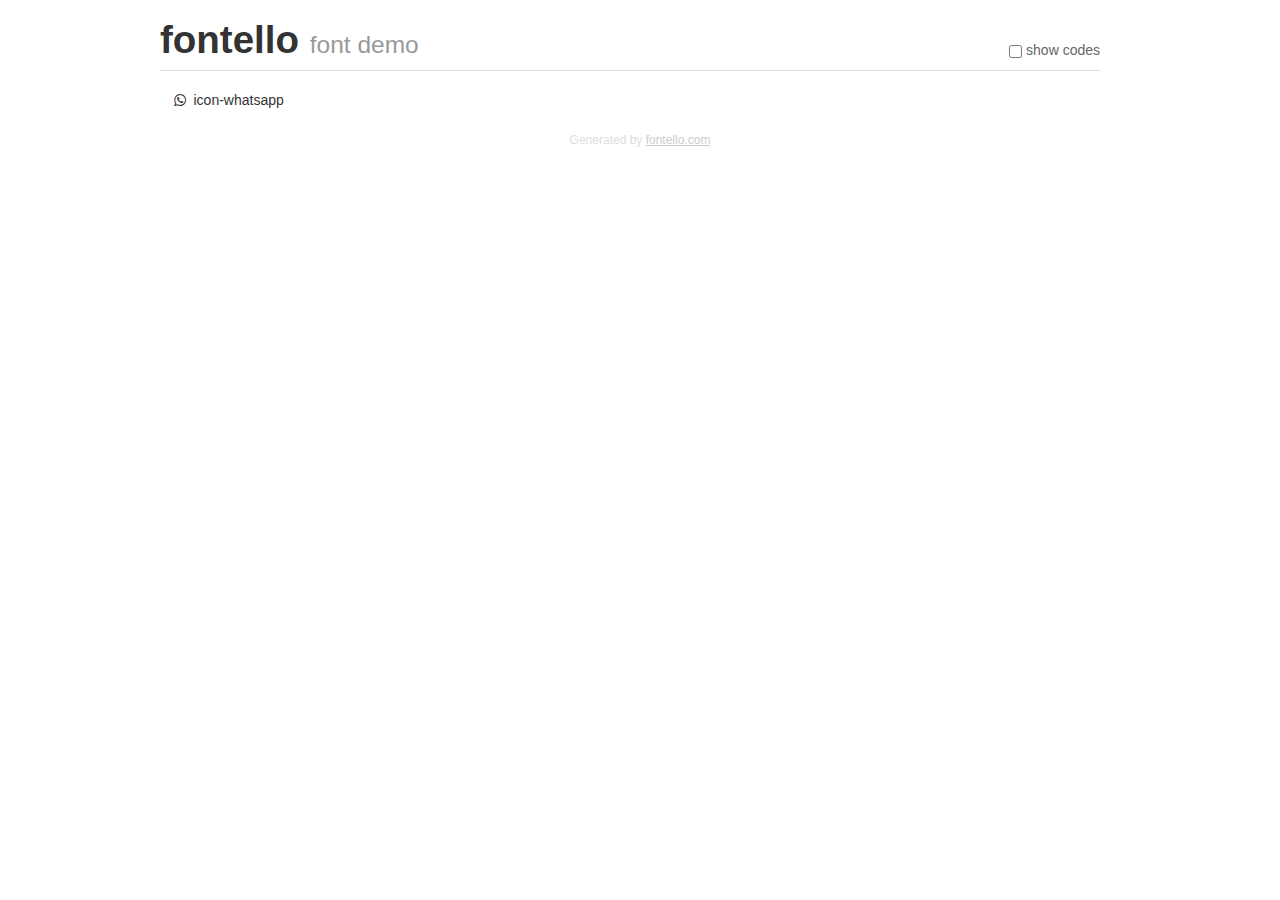
<file: fontello-ed752015/demo.html>
<!DOCTYPE html>
<html>
  <head>
  <!--[if lt IE 9]><script language="javascript" type="text/javascript" src="//html5shim.googlecode.com/svn/trunk/html5.js"></script><![endif]-->
  <meta charset="UTF-8">
  <style>
    html {
      font-size: 100%;
      -webkit-text-size-adjust: 100%;
      -ms-text-size-adjust: 100%;
    }
    a:focus {
      outline: thin dotted #333;
      outline: 5px auto -webkit-focus-ring-color;
      outline-offset: -2px;
    }
    a:hover,
    a:active {
      outline: 0;
    }
    input {
      margin: 0;
      font-size: 100%;
      vertical-align: middle;
      *overflow: visible;
      line-height: normal;
    }
    input::-moz-focus-inner {
      padding: 0;
      border: 0;
    }
    body {
      margin: 0;
      font-family: "Helvetica Neue", Helvetica, Arial, sans-serif;
      font-size: 14px;
      line-height: 20px;
      color: #333;
      background-color: #fff;
    }
    a {
      color: #08c;
      text-decoration: none;
    }
    a:hover {
      color: #005580;
      text-decoration: underline;
    }
    .row {
      margin-left: -20px;
      *zoom: 1;
    }
    .row:before,
    .row:after {
      display: table;
      content: "";
      line-height: 0;
    }
    .row:after {
      clear: both;
    }
    .span3 {
      float: left;
      min-height: 1px;
      margin-left: 20px;
      width: 220px;
    }
    .container {
      width: 940px;
      margin-right: auto;
      margin-left: auto;
      *zoom: 1;
    }
    .container:before,
    .container:after {
      display: table;
      content: "";
      line-height: 0;
    }
    .container:after {
      clear: both;
    }
    small {
      font-size: 85%;
    }
    h1 {
      margin: 10px 0;
      font-family: inherit;
      font-weight: bold;
      line-height: 20px;
      color: inherit;
      text-rendering: optimizelegibility;
      line-height: 40px;
      font-size: 38.5px;
    }
    h1 small {
      font-weight: normal;
      line-height: 1;
      color: #999;
      font-size: 24.5px;
    }

    body {
      margin-top: 90px;
    }
    .header {
      position: fixed;
      top: 0;
      left: 50%;
      margin-left: -480px;
      background-color: #fff;
      border-bottom: 1px solid #ddd;
      padding-top: 10px;
      z-index: 10;
    }
    .footer {
      color: #ddd;
      font-size: 12px;
      text-align: center;
      margin-top: 20px;
    }
    .footer a {
      color: #ccc;
      text-decoration: underline;
    }
    .the-icons {
      font-size: 14px;
      line-height: 24px;
    }
    .switch {
      position: absolute;
      right: 0;
      bottom: 10px;
      color: #666;
    }
    .switch input {
      margin-right: 0.3em;
    }
    .codesOn .i-name {
      display: none;
    }
    .codesOn .i-code {
      display: inline;
    }
    .i-code {
      display: none;
    }
    @font-face {
      font-family: 'fontello';
      src: url('./font/fontello.eot?3453630');
      src: url('./font/fontello.eot?3453630#iefix') format('embedded-opentype'),
           url('./font/fontello.woff?3453630') format('woff'),
           url('./font/fontello.ttf?3453630') format('truetype'),
           url('./font/fontello.svg?3453630#fontello') format('svg');
      font-weight: normal;
      font-style: normal;
    }
    .demo-icon {
      font-family: "fontello";
      font-style: normal;
      font-weight: normal;
      speak: never;
     
      display: inline-block;
      text-decoration: inherit;
      width: 1em;
      margin-right: .2em;
      text-align: center;
      /* opacity: .8; */
     
      /* For safety - reset parent styles, that can break glyph codes*/
      font-variant: normal;
      text-transform: none;
     
      /* fix buttons height, for twitter bootstrap */
      line-height: 1em;
     
      /* Animation center compensation - margins should be symmetric */
      /* remove if not needed */
      margin-left: .2em;
     
      /* You can be more comfortable with increased icons size */
      /* font-size: 120%; */
     
      /* Font smoothing. That was taken from TWBS */
      -webkit-font-smoothing: antialiased;
      -moz-osx-font-smoothing: grayscale;
     
      /* Uncomment for 3D effect */
      /* text-shadow: 1px 1px 1px rgba(127, 127, 127, 0.3); */
    }
    </style>
    <link rel="stylesheet" href="css/animation.css"><!--[if IE 7]><link rel="stylesheet" href="css/" + font.fontname + "-ie7.css"><![endif]-->
    <script>
      function toggleCodes(on) {
        var obj = document.getElementById('icons');
      
        if (on) {
          obj.className += ' codesOn';
        } else {
          obj.className = obj.className.replace(' codesOn', '');
        }
      }
    </script>
  </head>
  <body>
    <div class="container header">
      <h1>fontello <small>font demo</small></h1>
      <label class="switch">
        <input type="checkbox" onclick="toggleCodes(this.checked)">show codes
      </label>
    </div>
    <div class="container" id="icons">
      <div class="row">
        <div class="span3" title="Code: 0xf232">
          <i class="demo-icon icon-whatsapp">&#xf232;</i> <span class="i-name">icon-whatsapp</span><span class="i-code">0xf232</span>
        </div>
      </div>
    <div class="container footer">Generated by <a href="https://fontello.com">fontello.com</a></div>
  </body>
</html>
</file>
<file: fontello-ed752015/css/animation.css>
/*
   Animation example, for spinners
*/
.animate-spin {
  -moz-animation: spin 2s infinite linear;
  -o-animation: spin 2s infinite linear;
  -webkit-animation: spin 2s infinite linear;
  animation: spin 2s infinite linear;
  display: inline-block;
}
@-moz-keyframes spin {
  0% {
    -moz-transform: rotate(0deg);
    -o-transform: rotate(0deg);
    -webkit-transform: rotate(0deg);
    transform: rotate(0deg);
  }

  100% {
    -moz-transform: rotate(359deg);
    -o-transform: rotate(359deg);
    -webkit-transform: rotate(359deg);
    transform: rotate(359deg);
  }
}
@-webkit-keyframes spin {
  0% {
    -moz-transform: rotate(0deg);
    -o-transform: rotate(0deg);
    -webkit-transform: rotate(0deg);
    transform: rotate(0deg);
  }

  100% {
    -moz-transform: rotate(359deg);
    -o-transform: rotate(359deg);
    -webkit-transform: rotate(359deg);
    transform: rotate(359deg);
  }
}
@-o-keyframes spin {
  0% {
    -moz-transform: rotate(0deg);
    -o-transform: rotate(0deg);
    -webkit-transform: rotate(0deg);
    transform: rotate(0deg);
  }

  100% {
    -moz-transform: rotate(359deg);
    -o-transform: rotate(359deg);
    -webkit-transform: rotate(359deg);
    transform: rotate(359deg);
  }
}
@-ms-keyframes spin {
  0% {
    -moz-transform: rotate(0deg);
    -o-transform: rotate(0deg);
    -webkit-transform: rotate(0deg);
    transform: rotate(0deg);
  }

  100% {
    -moz-transform: rotate(359deg);
    -o-transform: rotate(359deg);
    -webkit-transform: rotate(359deg);
    transform: rotate(359deg);
  }
}
@keyframes spin {
  0% {
    -moz-transform: rotate(0deg);
    -o-transform: rotate(0deg);
    -webkit-transform: rotate(0deg);
    transform: rotate(0deg);
  }

  100% {
    -moz-transform: rotate(359deg);
    -o-transform: rotate(359deg);
    -webkit-transform: rotate(359deg);
    transform: rotate(359deg);
  }
}
</file>
